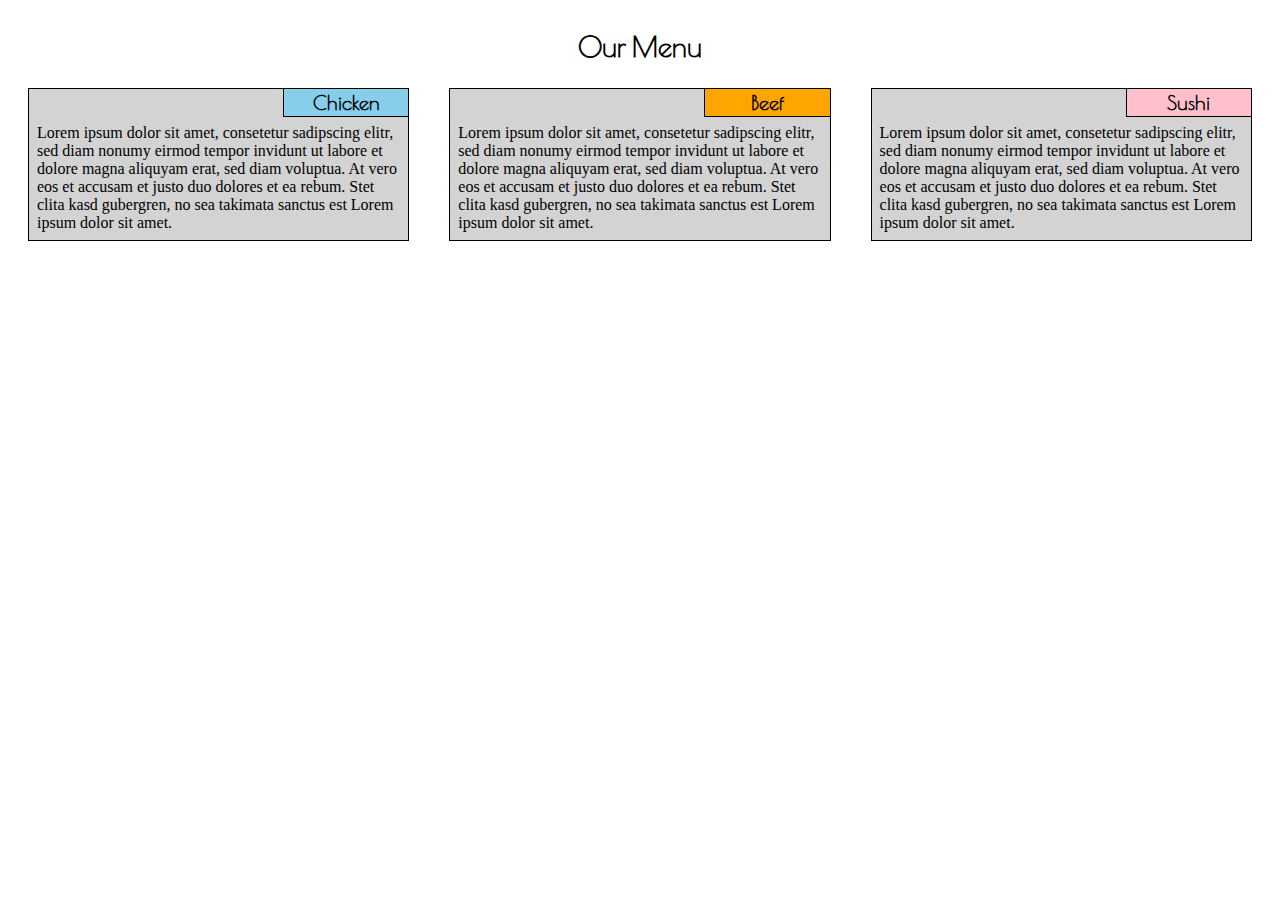
<file: index.html>
<!doctype html>
<html lang="en">
<head>
    <meta charset="utf-8">
    <meta http-equiv="X-UA-Compatible" content="IE=edge">
    <meta name="viewport" content="width=device-width, initial-scale=1">

    <title>Test</title>
    <link rel="stylesheet" href="css/styles.css">
    <link href="https://fonts.googleapis.com/css?family=Poiret+One" rel="stylesheet">
</head>

<body>

<h1>Our Menu</h1>
<div class="col-l-4 col-m-6">
  <div class="box">
    <div class="titlebox" id="t1">
      Chicken
    </div>
    <div class="contentbox">
      Lorem ipsum dolor sit amet, consetetur sadipscing elitr, sed diam nonumy
      eirmod tempor invidunt ut labore et dolore magna aliquyam erat, sed diam voluptua.
      At vero eos et accusam et justo duo dolores et ea rebum. Stet clita kasd gubergren,
      no sea takimata sanctus est Lorem ipsum dolor sit amet.
    </div>
  </div>
</div>
<div class="col-l-4 col-m-6">
  <div class="box">
    <div class="titlebox" id="t2">
      Beef
    </div>
    <div class="contentbox">
      Lorem ipsum dolor sit amet, consetetur sadipscing elitr, sed diam nonumy
      eirmod tempor invidunt ut labore et dolore magna aliquyam erat, sed diam voluptua.
      At vero eos et accusam et justo duo dolores et ea rebum. Stet clita kasd gubergren,
      no sea takimata sanctus est Lorem ipsum dolor sit amet.
    </div>
  </div>
</div>
<div class="col-l-4 col-m-12">
  <div class="box">
    <div class="titlebox" id="t3">
      Sushi
    </div>
    <div class="contentbox">
      Lorem ipsum dolor sit amet, consetetur sadipscing elitr, sed diam nonumy
      eirmod tempor invidunt ut labore et dolore magna aliquyam erat, sed diam voluptua.
      At vero eos et accusam et justo duo dolores et ea rebum. Stet clita kasd gubergren,
      no sea takimata sanctus est Lorem ipsum dolor sit amet.
    </div>
  </div>
</div>

</body>
</html>
</file>
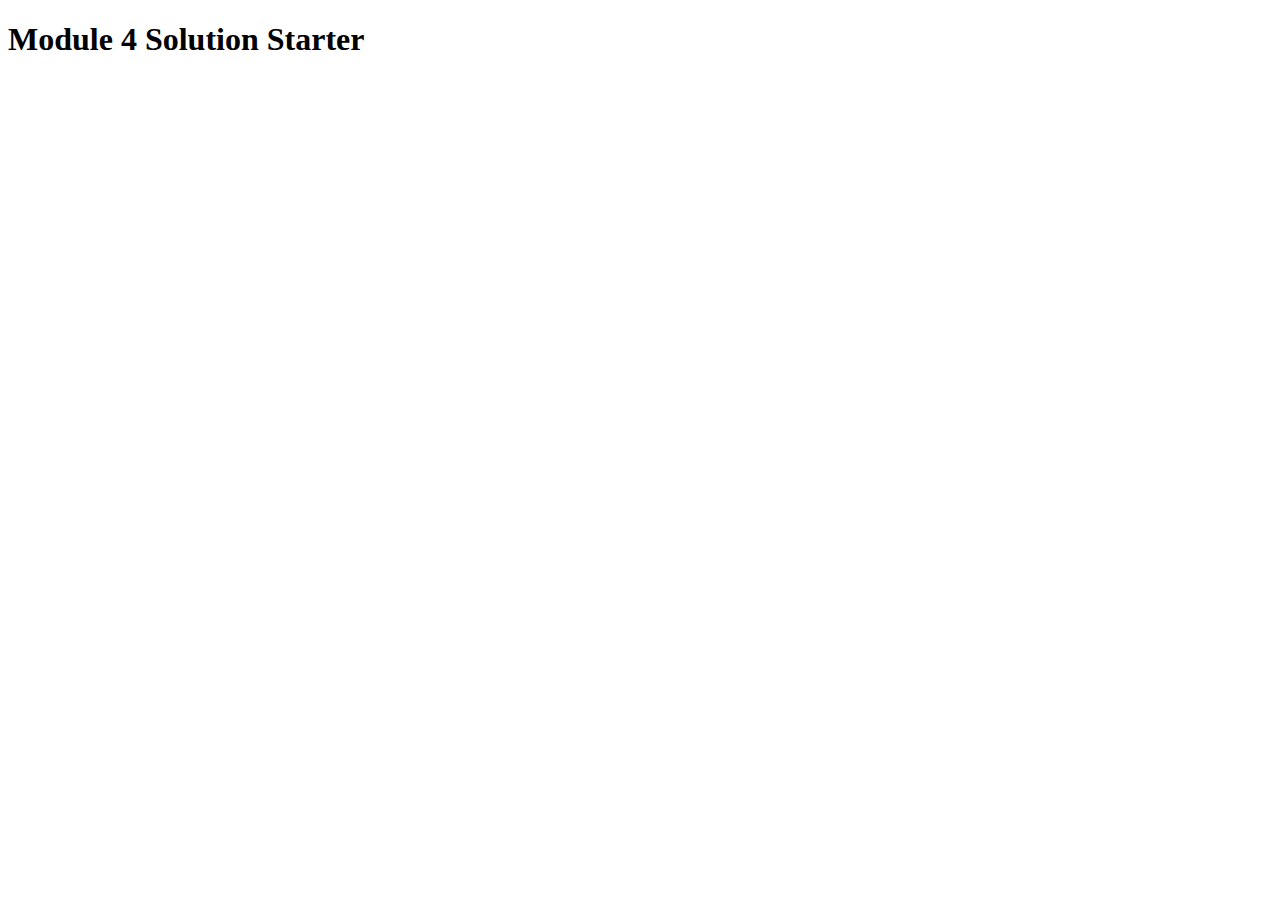
<file: module4/index.html>
<!DOCTYPE html>
<html>
<head>
  <meta charset="utf-8">
  <title>Module 4 Solution Starter</title>
  <script src="SpeakHello.js"></script>
  <script src="SpeakGoodBye.js"></script>
  <script src="script.js"></script>
</head>
<body>
  <h1>Module 4 Solution Starter</h1>
</body>
</html>
</file>
<file: css/styles.css>
* {
    box-sizing: border-box;
}
.row::after {
    content: "";
    clear: both;
    display: table;
}
[class*="col-l-"] {
    float: left;
    padding: 15px;
}

/* For mobile phones: */
[class*="col-"] {
    width: 100%;
}
@media only screen and (min-width: 768px) {
    /* For tablets: */
    .col-m-1 {width: 8.33%;}
    .col-m-2 {width: 16.66%;}
    .col-m-3 {width: 25%;}
    .col-m-4 {width: 33.33%;}
    .col-m-5 {width: 41.66%;}
    .col-m-6 {width: 50%;}
    .col-m-7 {width: 58.33%;}
    .col-m-8 {width: 66.66%;}
    .col-m-9 {width: 75%;}
    .col-m-10 {width: 83.33%;}
    .col-m-11 {width: 91.66%;}
    .col-m-12 {width: 100%;}
}
@media only screen and (min-width: 992px) {
    /* For desktop: */
    .col-l-1 {width: 8.33%;}
    .col-l-2 {width: 16.66%;}
    .col-l-3 {width: 25%;}
    .col-l-4 {width: 33.33%;}
    .col-l-5 {width: 41.66%;}
    .col-l-6 {width: 50%;}
    .col-l-7 {width: 58.33%;}
    .col-l-8 {width: 66.66%;}
    .col-l-9 {width: 75%;}
    .col-l-10 {width: 83.33%;}
    .col-l-11 {width: 91.66%;}
    .col-l-12 {width: 100%;}
}

h1 {
  font-size: 1.75em;
  text-align: center;
  margin-top: 30px;
  margin-bottom: 10px;
  font-family: 'Poiret One', cursive;
  font-weight: bold;
}

.box {
  margin: auto;
  margin-left: 5px;
  margin-right: 5px;
  border: 1px solid black;
  position: relative;
}

.titlebox {
  border-bottom: 1px solid black;
  border-left: 1px solid black;
  position: absolute;
  top: 0;
  right: 0;
  width: 33%;
  padding: 2px 8px 2px 8px;
  text-align: center;
  font-weight: bold;
  font-size: 1.25em;
  font-family: 'Poiret One', cursive;
}

.contentbox {
  padding: 35px 8px 8px 8px;
  background-color: lightgray;
}

#t1 {
  background-color: skyblue;
}

#t2 {
  background-color: orange;
}

#t3 {
  background-color: pink;
}
</file>
